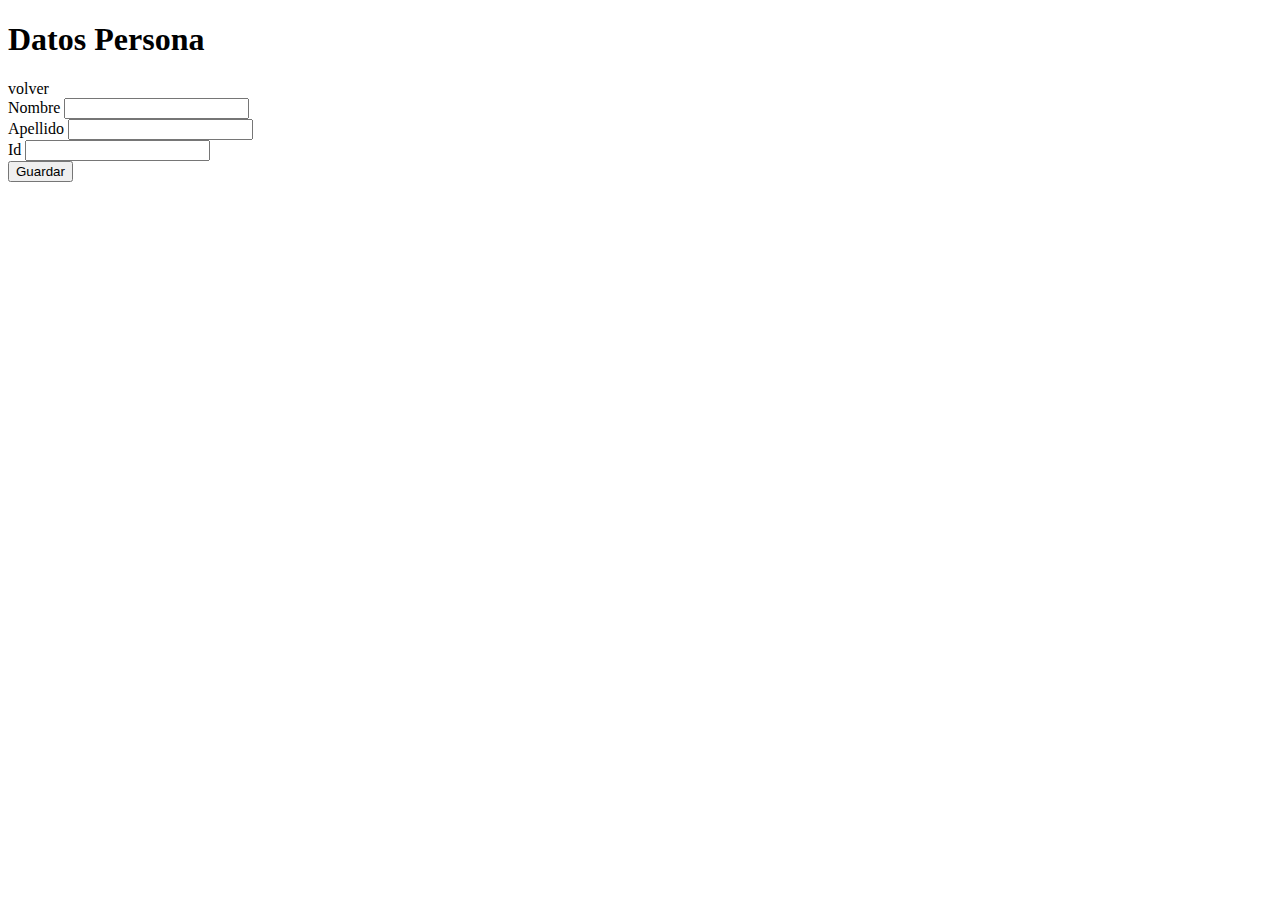
<file: ArtesaniasProject/src/main/resources/templates/cambiar.html>
<!DOCTYPE html>
<!--
Click nbfs://nbhost/SystemFileSystem/Templates/Licenses/license-default.txt to change this license
Click nbfs://nbhost/SystemFileSystem/Templates/Other/html.html to edit this template
-->
<html xmlns:th="http://www.thymeleaf.org"
      xmlns="http://www.w3.org/1999/xhtml">
    <head>
        <title>Ingresar Persona</title>
        <meta charset="UTF-8">
        <meta name="viewport" content="width=device-width, initial-scale=1.0">
    </head>
    <body>
        <h1>Datos Persona</h1>
        <a th:href="@{/}">volver</a>
        <br/>
            <form th:action="@{/guardar}" method="POST" th:object="${persona}">
                <label for="nombre">Nombre</label>
                <input type="text" name="nombre" th:field="*{nombre}"/>
                <br/>
                <label for="apellido">Apellido</label>
                <input type="text" name="apellido" th:field="*{apellido}"/>
                <br/>
                <label for="id">Id</label>
                <input type="text" name="idp" th:field="*{idp}"/>
                <br/>
                <input type="submit" name="Guardar" value="Guardar"/>
            </form>
    </body>
</html>
</file>
